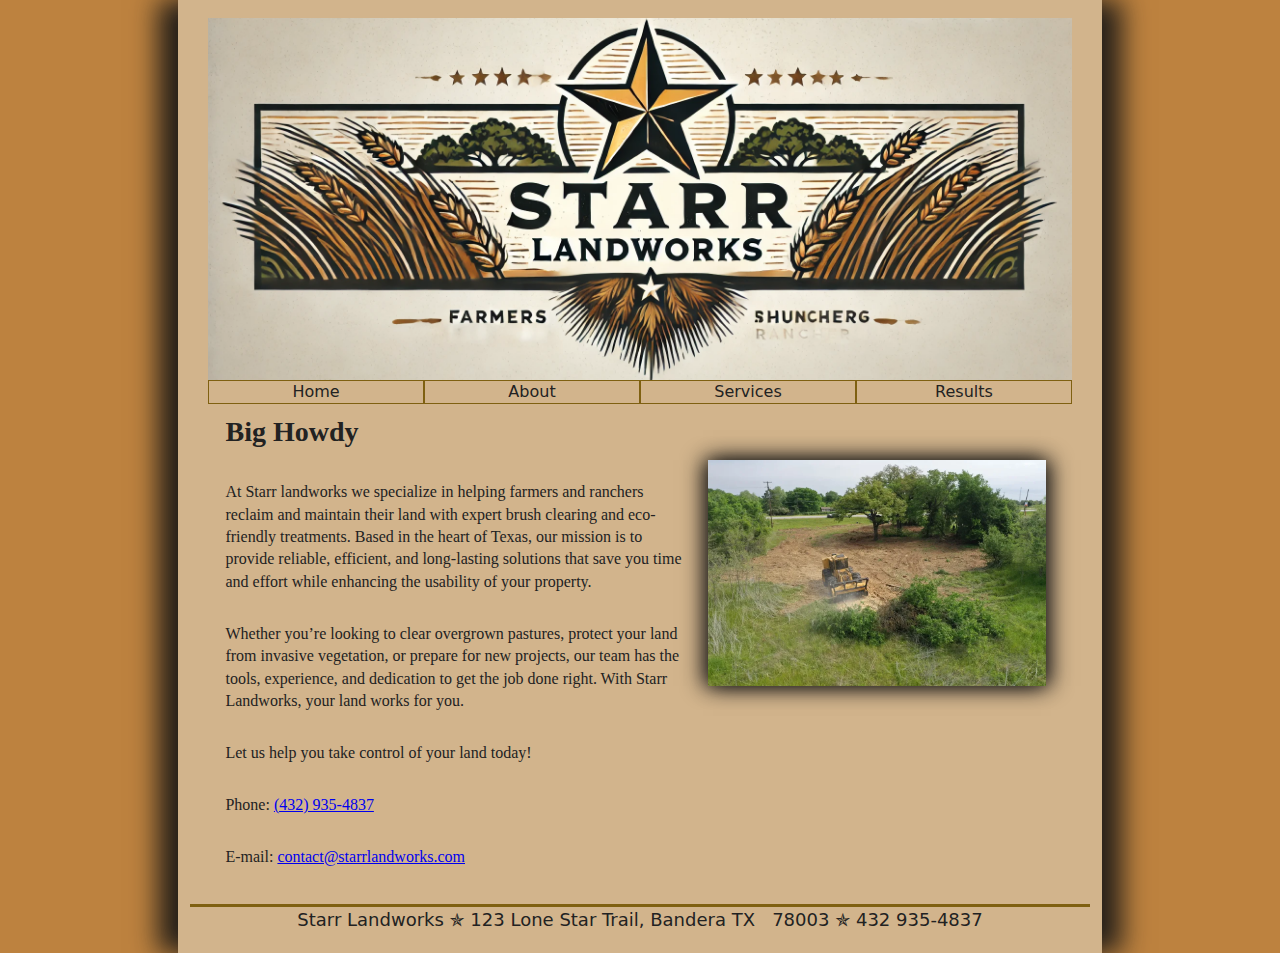
<file: index.html>
<!DOCTYPE html>
<html lang="en">
<head>
   <!--
    New Perspectives on HTML5 and CSS3, 7th Edition
    
    
    Starting Page sample for final project - for educational purposes, all content is fictional 
    Author: Billy starr
	Term and Year: Fall 2024

    Filename: index.html
   -->
     <meta name="keywords" content="Land Removal, Grubbing, Farms, Ranch Service" />
   <title>Starr Landworks</title>
   <link href="css/base.css" rel="stylesheet" />
   <link href="css/layout.css" rel="stylesheet" />
  
</head>

<body>
   <header>
      <a href="index.html"><img src="images/mp_banner.png" alt="Starr Landworks" /></a>
      <nav>
         <ul>
            <li><a href="index.html">Home</a></li>
            <li><a href="about.html">About</a></li>
            <li><a href="services.html">Services</a></li>
            <li><a href="results.html">Results</a></li>
         </ul>
      </nav>
   </header>
   <article>
      <h1> Big Howdy</h1>
      <img src="images/mp_photo1.png" alt="" />
		<p>At Starr landworks we specialize in helping farmers and ranchers 
		reclaim and maintain their land with expert brush clearing and eco-friendly treatments. 
		Based in the heart of Texas, our mission is to provide reliable, efficient, 
		and long-lasting solutions that save you time and effort while enhancing the usability 
		of your property. </p>
		<p>Whether you’re looking to clear overgrown pastures, protect your land from invasive 
		vegetation, or prepare for new projects, our team has the tools, experience, and 
		dedication to get the job done right. With Starr Landworks, your land works for you.</P>
		<p>Let us help you take control of your land today!</p>
		
      <p>Phone: <a href="#">(432) 935-4837</a></p>
      <p>E-mail: <a href="#">contact@starrlandworks.com</a></p>
   </article>
   <footer>
      Starr Landworks &#10031; 123 Lone Star Trail, Bandera TX &nbsp; 78003 &#10031; 432 935-4837
   </footer>
</body>
</html>
</file>
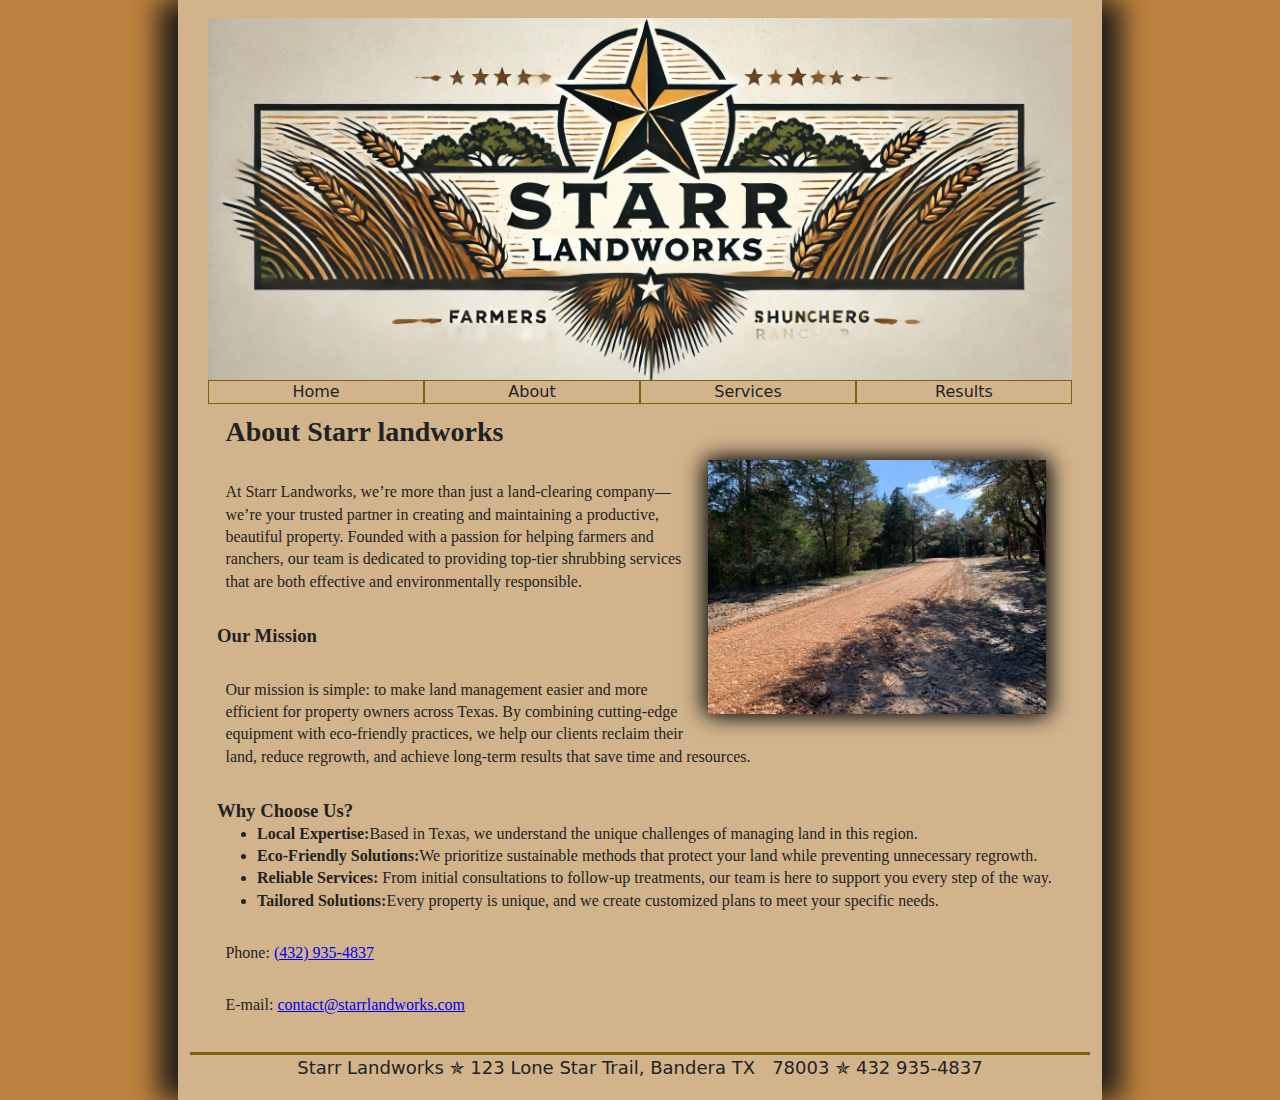
<file: about.html>
<!DOCTYPE html>
<html lang="en">
<head>
   <!--
    New Perspectives on HTML5 and CSS3, 7th Edition
    
    
    Starting Page sample for final project - for educational purposes, all content is fictional 
    Author: Billy starr
	Term and Year: Fall 2024

    Filename: index.html
   -->
     <meta name="keywords" content="Land Removal, Grubbing, Farms, Ranch Service" />
   <title>Starr Landworks</title>
   <link href="css/base.css" rel="stylesheet" />
   <link href="css/layout.css" rel="stylesheet" />
  
</head>

<body>
   <header>
      <a href="index.html"><img src="images/mp_banner.png" alt="Starr Landworks" /></a>
      <nav>
         <ul>
            <li><a href="index.html">Home</a></li>
            <li><a href="about.html">About</a></li>
            <li><a href="services.html">Services</a></li>
            <li><a href="results.html">Results</a></li>
         </ul>
      </nav>
   </header>
   <article>
      <h1><strong>About Starr landworks</strong></h1>
      <img src="images/mp_photo2.png" alt="" />
		<p>At Starr Landworks, we’re more than just a land-clearing company—we’re your trusted 
		partner in creating and maintaining a productive, beautiful property. Founded with a 
		passion for helping farmers and ranchers, our team is dedicated to providing top-tier 
		shrubbing services that are both effective and environmentally responsible.</p>
		
	<h3><strong>Our Mission</strong></h3>
		<p>Our mission is simple: to make land management easier and more efficient for 
		property owners across Texas. By combining cutting-edge equipment with eco-friendly 
		practices, we help our clients reclaim their land, reduce regrowth, and achieve 
		long-term results that save time and resources.</P>
		
	<h3><strong>Why Choose Us?</strong></h3>
		<ul>
			<li><strong>Local Expertise:</strong>Based in Texas, we understand the unique challenges of managing land in this region.</li>
			<li><strong>Eco-Friendly Solutions:</strong>We prioritize sustainable methods that protect your land while preventing unnecessary regrowth.</li>
			<li><strong>Reliable Services:</strong> From initial consultations to follow-up treatments, our team is here to support you every step of the way.</li>
			<li><strong>Tailored Solutions:</strong>Every property is unique, and we create customized plans to meet your specific needs.</li>
		</ul>
		
      <p>Phone: <a href="#">(432) 935-4837</a></p>
      <p>E-mail: <a href="#">contact@starrlandworks.com</a></p>
   </article>
   <footer>
      Starr Landworks &#10031; 123 Lone Star Trail, Bandera TX &nbsp; 78003 &#10031; 432 935-4837
   </footer>
</body>
</html>
</file>
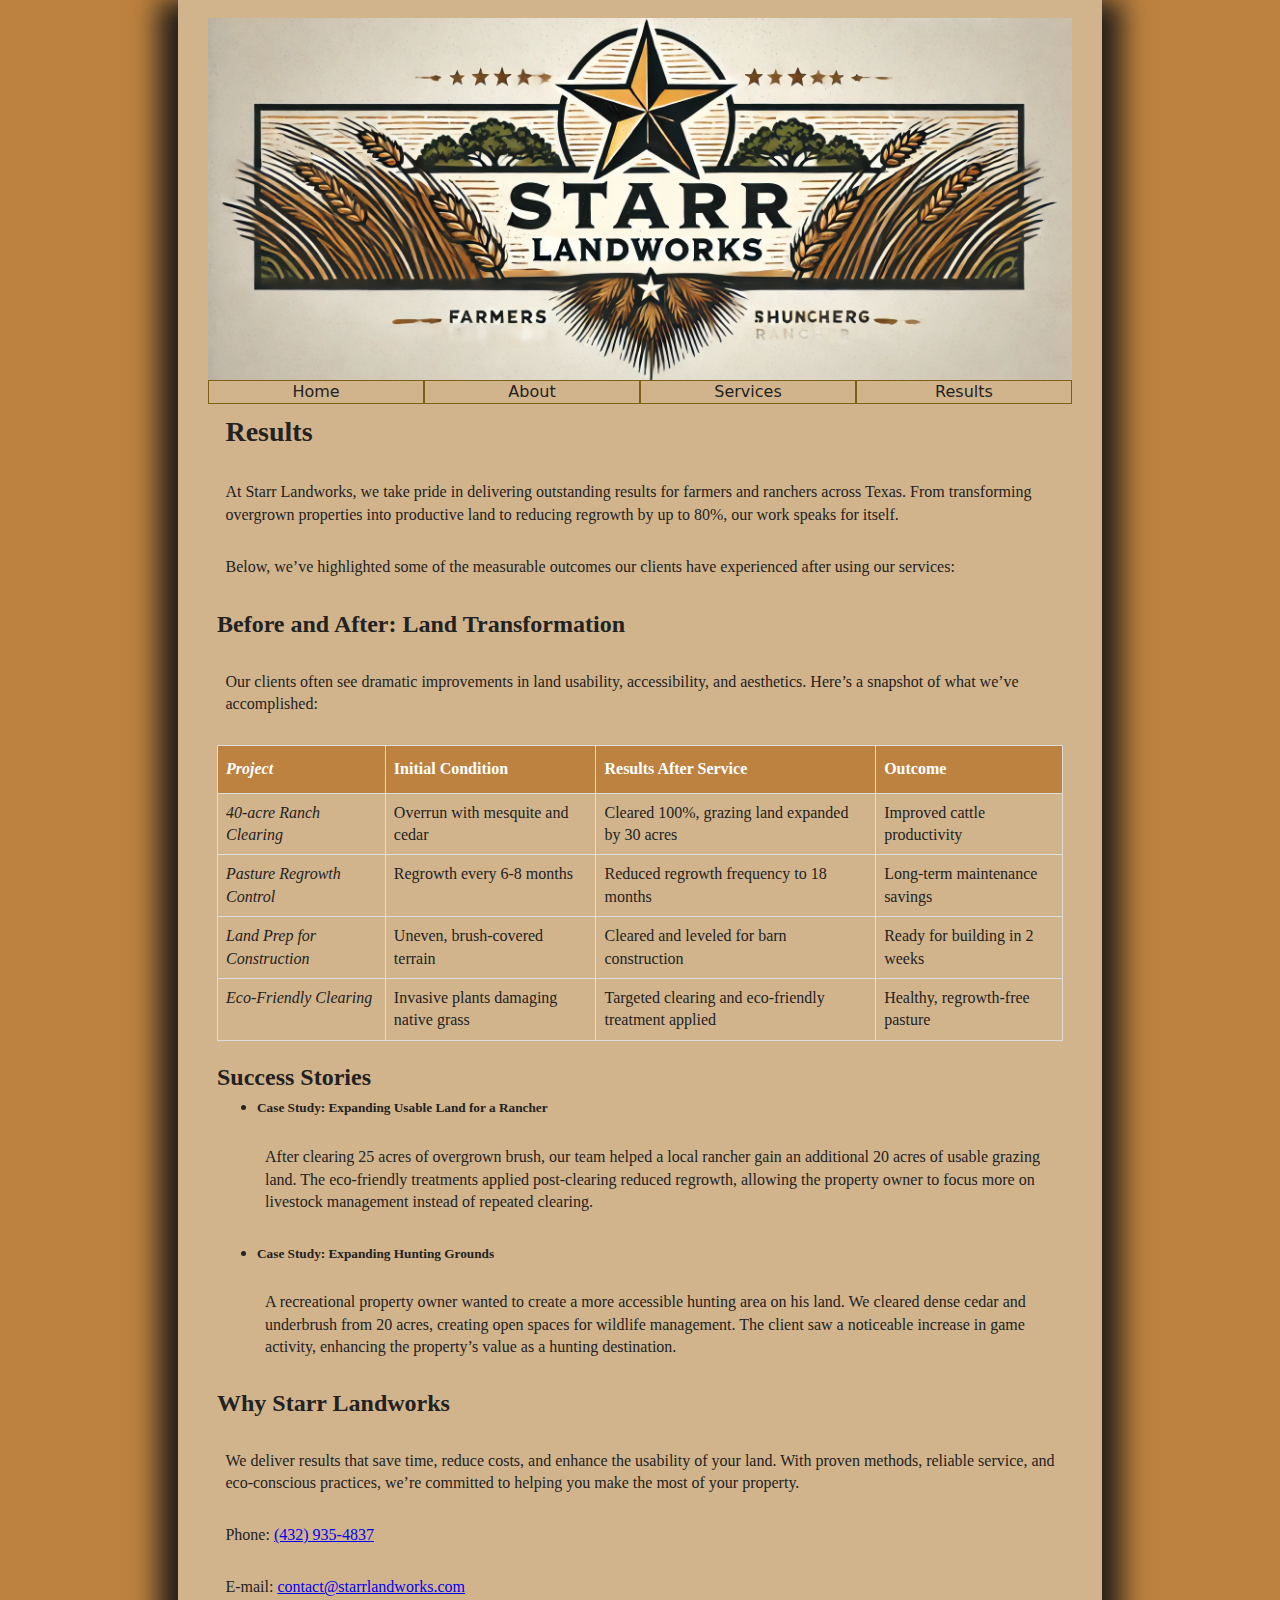
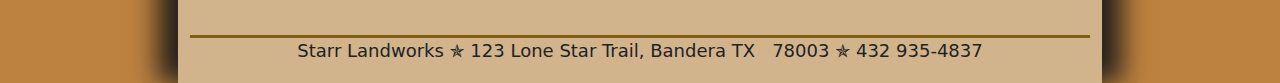
<file: results.html>
<!DOCTYPE html>
<html lang="en">
<head>
   <!--
    New Perspectives on HTML5 and CSS3, 7th Edition
    
    
    Starting Page sample for final project - for educational purposes, all content is fictional 
    Author: Billy starr
	Term and Year: Fall 2024

    Filename: index.html
   -->
     <meta name="keywords" content="Land Removal, Grubbing, Farms, Ranch Service" />
   <title>Starr Landworks</title>
   <link href="css/base.css" rel="stylesheet" />
   <link href="css/layout.css" rel="stylesheet" />
  
</head>

<body>
   <header>
      <a href="index.html"><img src="images/mp_banner.png" alt="Starr Landworks" /></a>
      <nav>
         <ul>
            <li><a href="index.html">Home</a></li>
            <li><a href="about.html">About</a></li>
            <li><a href="services.html">Services</a></li>
            <li><a href="results.html">Results</a></li>
         </ul>
      </nav>
   </header>
   <article>
      <h1><strong>Results</strong></h1>
		<p>At Starr Landworks, we take pride in delivering outstanding results for farmers
		and ranchers across Texas. From transforming overgrown properties into productive 
		land to reducing regrowth by up to 80%, our work speaks for itself. </p>
		<p>Below, we’ve highlighted some of the measurable outcomes our clients have 
		experienced after using our services:</P>
		
		<h2><strong>Before and After: Land Transformation</strong></h2>
		<p>Our clients often see dramatic improvements in land usability, accessibility, 
		and aesthetics. Here’s a snapshot of what we’ve accomplished:</p>
		<table id="results">
  <tr>
    <th><i>Project</i></th>
    <th>Initial Condition</th>
    <th>Results After Service</th>
	<th>Outcome</th>
  </tr>
  <tr>
    <td><i>40-acre Ranch Clearing</i></td>
    <td>Overrun with mesquite and cedar</td>
    <td>Cleared 100%, grazing land expanded by 30 acres</td>
	<td>Improved cattle productivity</td>
  </tr>
  <tr>
    <td><i>Pasture Regrowth Control</i></td>
    <td>Regrowth every 6-8 months</td>
    <td>Reduced regrowth frequency to 18 months	</td>
	<td>Long-term maintenance savings</td>
  </tr>
  <tr>
    <td><i>Land Prep for Construction</i></td>
    <td>Uneven, brush-covered terrain	</td>
    <td>Cleared and leveled for barn construction</td>
	<td>Ready for building in 2 weeks</td>
  </tr>
  <tr>
    <td><i>Eco-Friendly Clearing</i></td>
    <td>Invasive plants damaging native grass	</td>
    <td>Targeted clearing and eco-friendly treatment applied</td>
	<td>Healthy, regrowth-free pasture</td>
  </tr>
</table>

		
		
		
		
		<h2><strong>Success Stories</strong></h2>
		<ul>
		<li><h5>Case Study: Expanding Usable Land for a Rancher</h5>
		<p>After clearing 25 acres of overgrown brush, our team helped a local rancher 
		gain an additional 20 acres of usable grazing land. The eco-friendly treatments 
		applied post-clearing reduced regrowth, allowing the property owner to focus more 
		on livestock management instead of repeated clearing.</p></li>
		<li><h5>Case Study: Expanding Hunting Grounds</h5>
		<p>A recreational property owner wanted to create a more accessible hunting area on 
		his land. We cleared dense cedar and underbrush from 20 acres, creating open spaces 
		for wildlife management. The client saw a noticeable increase in game activity, 
		enhancing the property’s value as a hunting destination.</p></li>
		</ul>
		
		<h2><strong>Why Starr Landworks</strong></h2>
		<p>We deliver results that save time, reduce costs, and enhance the usability of your 
		land. With proven methods, reliable service, and eco-conscious practices, we’re
		committed to helping you make the most of your property.</p>
		
		
		
		
      <p>Phone: <a href="#">(432) 935-4837</a></p>
      <p>E-mail: <a href="#">contact@starrlandworks.com</a></p>
   </article>
   <footer>
      Starr Landworks &#10031; 123 Lone Star Trail, Bandera TX &nbsp; 78003 &#10031; 432 935-4837
   </footer>
</body>
</html>
</file>
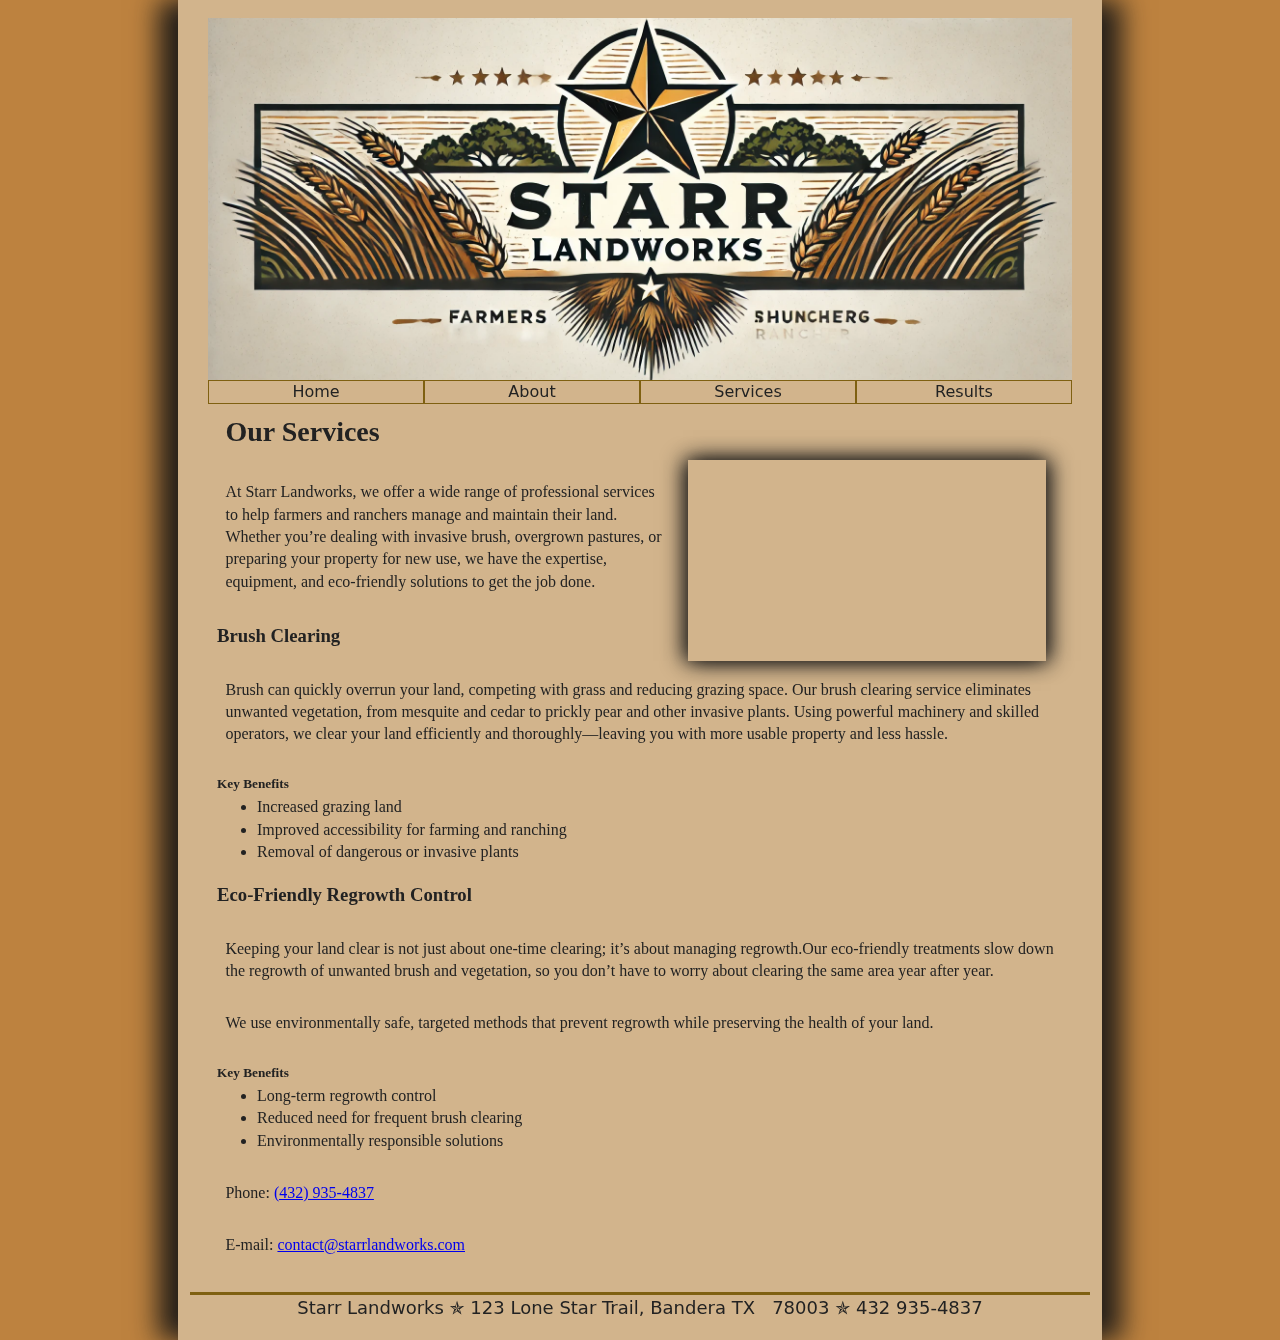
<file: services.html>
<!DOCTYPE html>
<html lang="en">
<head>
   <!--
    New Perspectives on HTML5 and CSS3, 7th Edition
    
    
    Starting Page sample for final project - for educational purposes, all content is fictional 
    Author: Billy starr
	Term and Year: Fall 2024

    Filename: index.html
   -->
     <meta name="keywords" content="Land Removal, Grubbing, Farms, Ranch Service" />
   <title>Starr Landworks</title>
   <link href="css/base.css" rel="stylesheet" />
   <link href="css/layout.css" rel="stylesheet" />
  
</head>

<body>
   <header>
      <a href="index.html"><img src="images/mp_banner.png" alt="Starr Landworks" /></a>
      <nav>
         <ul>
            <li><a href="index.html">Home</a></li>
            <li><a href="about.html">About</a></li>
            <li><a href="services.html">Services</a></li>
            <li><a href="results.html">Results</a></li>
         </ul>
      </nav>
   </header>
   <article>
      <h1><strong>Our Services</strong></h1>
	  	  <iframe width="358" height="201" src="https://www.youtube.com/embed/A9Dwngi0N9g?si=VujKasS26JGdtjOV" title="YouTube video player" frameborder="0" allow="accelerometer; autoplay; clipboard-write; encrypted-media; gyroscope; picture-in-picture; web-share" referrerpolicy="strict-origin-when-cross-origin" allowfullscreen></iframe>
		<p>At Starr Landworks, we offer a wide range of professional services to help farmers 
		and ranchers manage and maintain their land. Whether you’re dealing with invasive brush,
		overgrown pastures, or preparing your property for new use, we have the expertise, 
		equipment, and eco-friendly solutions to get the job done.</p>
		
		<h3><strong>Brush Clearing</strong></h3>
		<p>Brush can quickly overrun your land, competing with grass and reducing grazing space.
		Our brush clearing service eliminates unwanted vegetation, from mesquite and cedar to 
		prickly pear and other invasive plants. Using powerful machinery and skilled operators,
		we clear your land efficiently and thoroughly—leaving you with more usable property and
		less hassle.</P>
		<h5>Key Benefits</h5><ul>
			<li>Increased grazing land</li>
			<li>Improved accessibility for farming and ranching</li>
			<li>Removal of dangerous or invasive plants</li>
		</ul>

		<h3><strong>Eco-Friendly Regrowth Control</strong></h3>
		<p>Keeping your land clear is not just about one-time clearing; it’s about 
		managing regrowth.Our eco-friendly treatments slow down the regrowth of unwanted
		brush and vegetation, so you don’t have to worry about clearing the same area year
		after year.</p>
		<p>We use environmentally safe, targeted methods that prevent regrowth while 
		preserving the health of your land.</p>
		<h5>Key Benefits</h5><ul>
			<li>Long-term regrowth control</li>
			<li>Reduced need for frequent brush clearing</li>
			<li>Environmentally responsible solutions</li>
		</ul>
		
		
      <p>Phone: <a href="#">(432) 935-4837</a></p>
      <p>E-mail: <a href="#">contact@starrlandworks.com</a></p>
   </article>
   <footer>
      Starr Landworks &#10031; 123 Lone Star Trail, Bandera TX &nbsp; 78003 &#10031; 432 935-4837
   </footer>
</body>
</html>
</file>
<file: css/base.css>
@charset "utf-8";
/*
   New Perspectives on HTML5 and CSS3, 7th Edition
   Sample start files for final project - for educational purposes
   Filename: base.css
   
   Name: Billy Starr
   Term: Fall 2024

   This file contains the base styles used by all pages in the website

*/


/* =============================================
	HTML5 structural elements
   =============================================
*/

article, aside, details, dl, figcaption, figure, footer, header, main, nav, section {
	display: block;
}


/* =============================================
	Default colors, margins and sizing
   =============================================
*/

html {
	font-size: 100%;
	-webkit-text-size-adjust: 100%;
	-ms-text-size-adjust: 100%;
}
html, button, input, select, textarea {
	font-family: serif;
	color: #222;
}
body {
	margin: 0;
	font-size: 1em;
	line-height: 1.4;
}


/* =============================================
	Hypertext links
   =============================================
*/

a {
	color: #00e;
}
a:visited {
	color: #551a8b;
}
a:hover {
	color: #06e;
}
a:focus {
	outline: thin dotted;
}
a:hover, a:active {
	outline: 0;
}


/* =============================================
	Default font styles
   =============================================
*/

abbr[title] {
	border-bottom: 1px dotted;
}
b, strong {
	font-weight: bold;
}
blockquote {
	margin: 1em 40px;
}
dfn {
	font-style: italic;
}
hr {
	display: block;
	height: 1px;
	border: 0;
	border-top: 1px solid #ccc;
	margin: 1em 0;
	padding: 0;
}
ins {
	background: #ff9;
	color: #000;
	text-decoration: none;
}
mark {
	background: #ff0;
	color: #000;
	font-style: italic;
	font-weight: bold;
}
pre, code, kbd, samp {
	font-family: monospace, serif;
	_font-family: 'courier new', monospace;
	font-size: 1em;
}
pre {
	white-space: pre;
	white-space: pre-wrap;
	word-wrap: break-word;
}

small {
	font-size: 85%;
}
sub, sup {
	font-size: 75%;
	line-height: 0;
	position: relative;
	vertical-align: baseline;
}
sup {
	top: -0.5em;
}
sub {
	bottom: -0.25em;
}


/* =============================================
	Default list styles
   =============================================
*/

ul, ol {
	margin: 1em 0;
	padding: 0 0 0 40px;
}
dd {
	margin: 0 0 0 40px;
}
nav ul, nav ol {
	list-style: none;
	list-style-image: none;
	margin: 0;
	padding: 0;
}


/* =============================================
	Default styles for images and media
   =============================================
*/

img {
	border: 0;
	-ms-interpolation-mode: bicubic;
	vertical-align: middle;
}
figure {
	margin: 0;
}



/* =============================================
	Default styles for web forms
   =============================================
*/

form {
	margin: 0;
}
fieldset {
	border: 0;
	margin: 0;
	padding: 0;
}
label {
	cursor: pointer;
}
legend {
	border: 0;
	padding: 0;
	white-space: normal;
}
button, input, select, textarea {
	font-size: 100%;
	margin: 0;
	vertical-align: baseline;
}
button, input {
	line-height: normal;
}
button, input[type="button"], input[type="reset"], input[type="submit"] {
	cursor: pointer;
	-webkit-appearance: button;
}
button[disabled], input[disabled] {
	cursor: default;
}
input[type="checkbox"], input[type="radio"] {
	box-sizing: border-box;
	padding: 0;
}
input[type="search"] {
	-webkit-appearance: textfield;
	-moz-box-sizing: content-box;
	-webkit-box-sizing: content-box;
	box-sizing: content-box;
}
input[type="search"]::-webkit-search-decoration, input[type="search"]::-webkit-search-cancel-button {
-webkit-appearance: none;
}
button::-moz-focus-inner, input::-moz-focus-inner {
border: 0;
padding: 0;
}
textarea {
	overflow: auto;
	vertical-align: top;
	resize: vertical;
}



/* =============================================
	Default styles for web tables
   =============================================
*/

table {
	border-collapse: collapse;
	border-spacing: 0;
}
td, th {
	vertical-align: top;
}
</file>
<file: css/layout.css>
@charset "utf-8";
/*
   New Perspectives on HTML5 and CSS3, 7th Edition
   Sample start files for final project - for educational purposes
   Filename: base.css
   
   Name: Billy Starr
   Term: Fall 2024

   This file contains the base styles used by all pages in the website

*/

/* =============================================
	Base layout styles used by mobile devices
	up to 480px and cascaded to larger devices 
	unless superceded by other styles.
   =============================================
*/

html {
	height: 100%;
	font-size: 14px;
}
iframe {
	float: right;
	max-width: 100%;
	margin: 0% 2% 2% 2%;
	-moz-box-shadow: rgb(22 22 22 / 90%) 5px 0px 20px, rgb(22 22 22 / 90%) -5px 0px 20px;
	-webkit-box-shadow: rgb(22 22 22 / 90%) 5px 0px 20px, rgb(22 22 22 / 90%) -5px 0px 20px;
	box-shadow: rgb(22 22 22 / 90%) 5px 0px 20px, rgb(22 22 22 / 90%) -5px 0px 20px;
}
body {
	background-color: tan;
	margin-left: auto;
	margin-right: auto;
	width: 81.9%;
	padding-left: 4.55%;
	padding-right: 4.55%;
	clear: none;
	float: none;
	min-height: 100%;
}
nav {
	width: 25%;
	float: left;
	margin: 6% 2% 0% 0%;
}
article {
	width: 73%;
	float: left;
	font-size: 0.8em;
	text-align: left;
}

nav ul li {
	font-family: "Lucida Grande", "Lucida Sans Unicode", "Lucida Sans", "DejaVu Sans", Verdana, sans-serif;
	font-size: 0.8em;
}

nav ul li a {
	color: #222;
	text-decoration: none;
	display: block;
	margin-bottom: 8%;
}
nav ul li a:visited {
	color: #222;
}
nav ul li a:hover {
	background-color: #b88747;
	color: white;
}
nav ul li a:focus {
	outline: thin dotted;
}
nav ul li a:hover, nav ul li a:active {
	outline: 0;
}
body h1 {
	margin: 1%;
	font-family: "Lucida Grande", "Lucida Sans Unicode", "Lucida Sans", "DejaVu Sans", Verdana, sans-serif;
	font-size: 1.5em;
	
}

body article h1 {
	font-family: "Times New Roman", "Times", "serif";
	font-size: 1.15em;
}

header img {
	float: none;
	width: 96%;
	margin: 2% 2% 0% 2%;
}
body p, body address {
	margin: 3.5% 1%;
	font-size: 1em;
	font-family: "Lucida Grande", "Lucida Sans Unicode", "Lucida Sans", "DejaVu Sans", Verdana, sans-serif;
	font-style: normal;
	height: 100%;
}
dl {
	margin-left: 2%;
	font-family: "Lucida Grande", "Lucida Sans Unicode", "Lucida Sans", "DejaVu Sans", Verdana, sans-serif;
}
dt {
	display: block;
	margin: 0;
	text-indent: 0;
	font-weight: bold;
	border-bottom: 1px solid rgba(168, 168, 168,1.00);
}
dd {
	display: block;
	margin: 0 0 3% 3%;
	text-indent: 0;
}

footer {
	text-align: center;
	font-size: 0.6em;
	margin-top: 4%;
	border-top: 3px outset rgba(127,96,17,1.00);
	font-family: Segoe, "Segoe UI", "DejaVu Sans", "Trebuchet MS", Verdana, sans-serif;
	clear: both;
	padding-bottom: 20px;
}

article aside h1 {
	display: none;
}

article div {
	border-bottom: 1px solid rgb(151, 151, 151);
}

article div:first-of-type {
	margin-top: 30px;
}

article div h1 {
	font-size: 1em;
	font-weight: bold;
}

article p, article address {font-family: "Times New Roman", Times, serif;}
/* =============================================
	Tablet layout styles used by devices
	481px to 768px and cascaded to larger 
	devices.
   =============================================
*/


@media only screen and (min-width: 481px) {
html, body {
	font-size: 16px;
}

body {
	background-color: tan;
	width: 89.9%;
	padding-left: 1.55%;
	padding-right: 1.55%;
	clear: none;
	float: none;
	margin-left: auto;
}

header h1 {
   font-size: 2.2em;
}

body article h1 {
   font-size: 1.75em;
}

article {
	width: 94%;
	float: none;
	margin: 0px auto;
}
dl#ct_locations {
	width: 57%;
	margin: 0px 0px 0px 20px;
}
dl {
	width: 90%;
    margin: 0 auto;
	text-align: left;
}
article img {
	float: right;
	width: 40%;
	margin: 0% 2% 2% 2%;
	-moz-box-shadow: rgb(22 22 22 / 90%) 5px 0px 20px, rgb(22 22 22 / 90%) -5px 0px 20px;
	-webkit-box-shadow: rgb(22 22 22 / 90%) 5px 0px 20px, rgb(22 22 22 / 90%) -5px 0px 20px;
	box-shadow: rgb(22 22 22 / 90%) 5px 0px 20px, rgb(22 22 22 / 90%) -5px 0px 20px;
}
nav ul li {
	display: table-cell;
	width: 15%;
	text-align: center;
	margin-right: 2%;
	border: thin solid rgba(127,96,17,1.00);
	border-collapse: collapse;
}
nav ul li a {
	margin-bottom: 0;
}
nav {
	display: table;
	width: 96%;
	margin: 0 auto;
	float: none;
}
nav ul {
	display: table-row;
	margin: 0;
}
nav ul li:last-of-type {
	margin-right: 0%;
}

article ul {
	margin-top: -20px;
}

article aside {
	float: right;
	margin: 0 0 20px 20px;
	padding: 1%;
	border: 1px solid rgb(251, 151, 151);
	width: 35%;
	font-size: 0.9em;
	background-color: #ffdcdb;
}

article aside h1 {
	display: block;
	font-size: 1em;
	text-align: center;
	border-bottom: 1px solid rgb(111, 111, 111);
}

article div {
	float: left;
	width: 30.3%;
	margin: 0% 1% 2% 1%;
	border: 1px solid rgb(151, 151, 151);
}

article div:first-of-type {
	margin-top: 0%;
}

article div h1 {
	text-align: right;
	font-weight: normal;
	font-size: 1em;
	border-bottom: 1px solid rgb(151, 151, 151);
	background-color: #ffdcdb;
}

article div p {
	font-size: 0.85em;
	text-align: left;
}

footer {
	font-size: 0.9em;
}
}



/* =============================================
	Desktop layout styles used by  devices
	769px and larger.
   =============================================
*/

@media only screen and (min-width: 769px) {
html, body {
	font-size: 20px;
}

html {
	background-color: #bd823f;
	margin: 0px auto;
}
body {
	width: 88.2%;
	max-width: 900px;
	padding-left: 0.9%;
	padding-right: 0.9%;
	margin: 0px auto auto auto;
	clear: none;
	float: none;
	background-color: tan;
	-moz-box-shadow: rgb(22 22 22 / 90%) 20px 0px 25px, rgb(22 22 22 / 90%) -20px 0px 25px;
	-webkit-box-shadow: rgb(22 22 22 / 90%) 20px 0px 25px, rgb(22 22 22 / 90%) -20px 0px 25px;
	box-shadow: rgb(22 22 22 / 90%) 20px 0px 25px, rgb(22 22 22 / 90%) -20px 0px 25px;
}

article div h1 {
	font-size: 1.1em;
}

article div p {
	font-size: 0.95em;
}

}


}
#results {
  font-family: Arial, Helvetica, sans-serif;
  border-collapse: collapse;
  width: 100%;
}

#results td, #results th {
  border: 1px solid #ddd;
  padding: 8px;
}

#results tr:hover {background-color: #b88747;}

#results th {
  padding-top: 12px;
  padding-bottom: 12px;
  text-align: left;
  background-color: #bd823f;
  color: white;
</file>
